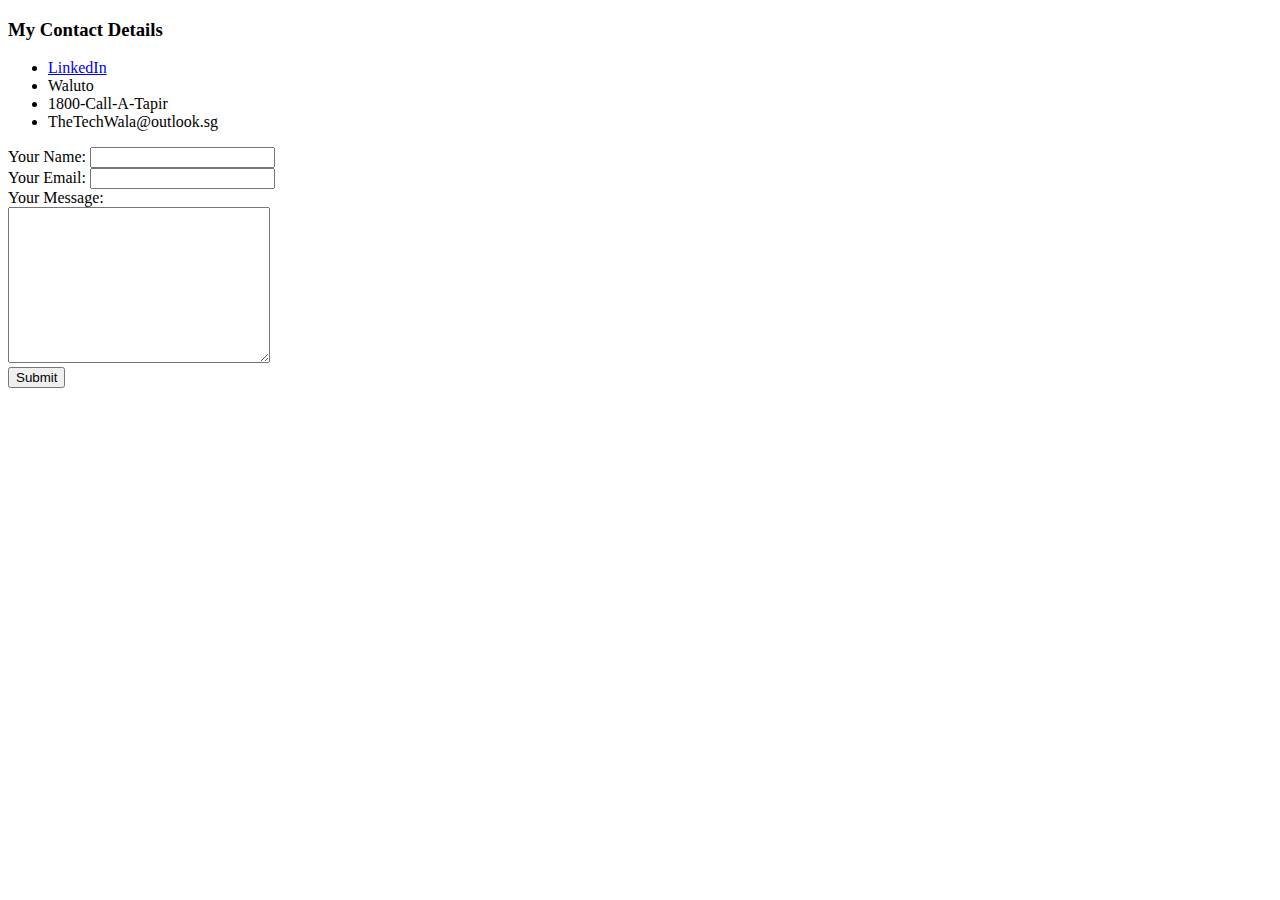
<file: contactme.html>
<!DOCTYPE html>
<html lang="en" dir="ltr">
  <head>
    <meta charset="utf-8">
    <title>Contact Me</title>
  </head>
  <body>
    <h3>My Contact Details</h3>
    <ul>
      <li><a href="https://www.linkedin.com/in/kah-mun-chong-2349b767/">LinkedIn</a></li>
      <li>Waluto</li>
      <li>1800-Call-A-Tapir</li>
      <li>TheTechWala@outlook.sg</li>
    </ul>

    <form action="mailto:kammy-chngkm@hotmail.com" method="post" enctype="text/plain">
      <label>Your Name:</label>
      <input type="text" name="yourName" value=""><br>
      <label>Your Email:</label>
      <input type="email" name="yourEmail" value=""><br>
      <label>Your Message:</label><br>
      <textarea name="yourMessage" rows="10" cols="30"></textarea><br>
      <input type="submit" name="">

    </form>
  </body>
</html>
</file>
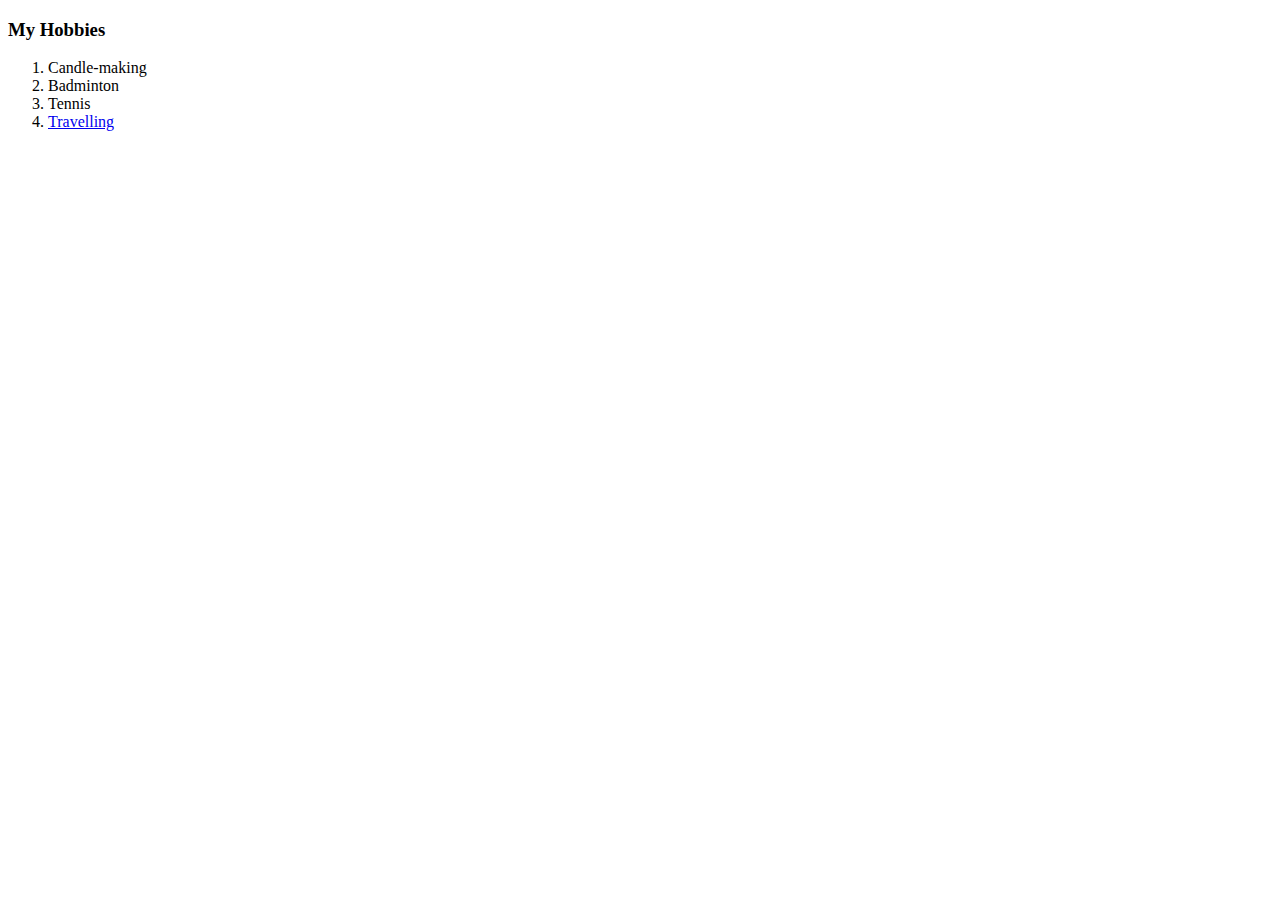
<file: hobbies.html>
<!DOCTYPE html>
<html lang="en" dir="ltr">
  <head>
    <meta charset="utf-8">
    <title>My Hobbies</title>
  </head>
  <body>
    <h3>My Hobbies</h3>
    <ol type="1">
      <li>Candle-making</li>
      <li>Badminton</li>
      <li>Tennis</li>
      <li><a href="https://www.instagram.com/p/B49CAV0lfQa/">Travelling</a></li>
    </ol>
  </body>
</html>
</file>
